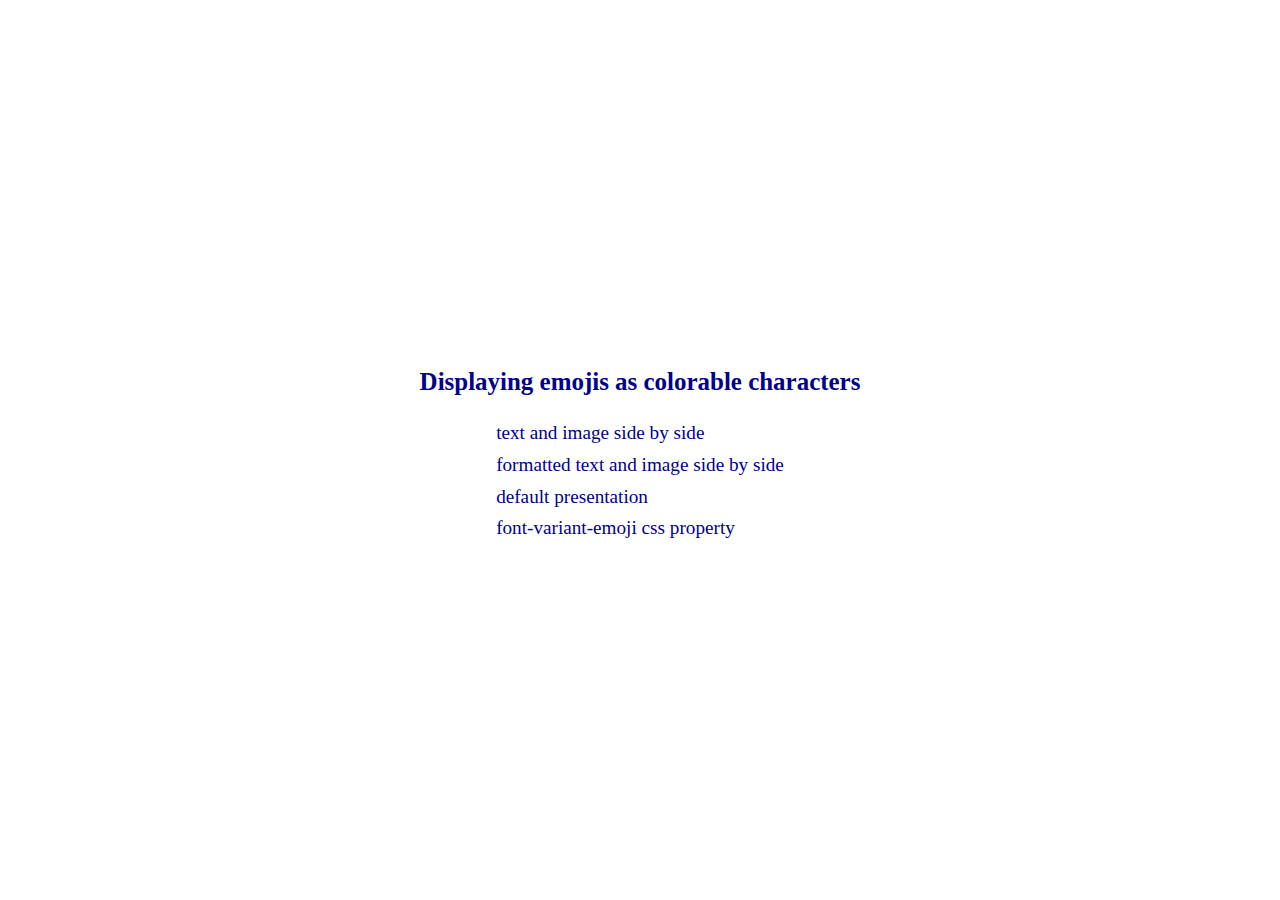
<file: index.html>
<!DOCTYPE html>

<head>
  <link rel="stylesheet" href="styles.css">
</head>

<body>
  <div class="container">
    <h1><a
        href='https://marian-caikovski.medium.com/dynamic-favicon-depending-on-tab-focus-a-use-case-for-promises-and-object-urls-f0ec9e4216da'>
        Displaying emojis as colorable characters</a></h1>

    <div class="links">
      <a href="all/">text and image side by side</a>
      <a href="color/">formatted text and image side by side </a>
      <a href="default/">default presentation</a>
      <a href="css/">font-variant-emoji css property</a>
    </div>
  </div>
</body>

</html>
</file>
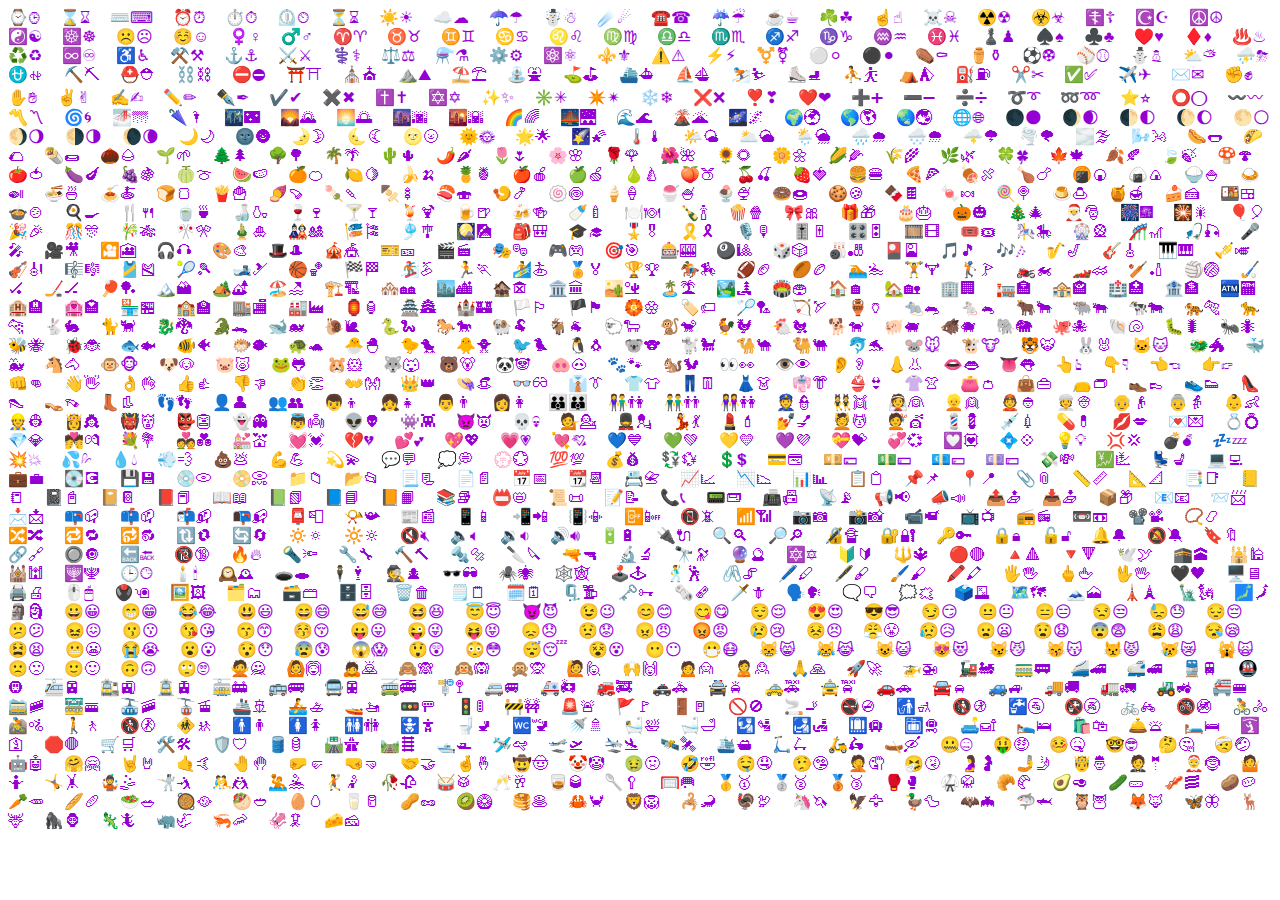
<file: all/index.html>
<!DOCTYPE html>
<html>

<head>
    <style>
        @import url("https://fonts.googleapis.com/css2?family=Noto+Color+Emoji");
     </style>
    <script src="main.js" type="module"></script>
    <link href="styles.css" rel="stylesheet" />
</head>

<body>
    <div id="outDiv"> </div>
</body>

</html>
</file>
<file: styles.css>
* {
    font-family: consolas;
    /* font-size: 18px; */
  }
  html {
    height: 100%;
}
  .container {
    text-align: center;
    height: 100%;
    align-content: center;
  }
  
 
  
  a {
    text-decoration: none;
    color: darkblue;
  }
 
  
  body {
    margin: 0;
    font-size: 1.2em;
    height: 100%;
  }
  
  caption {
    font-size: 1.2em;
    font-style: italic;
  }
  
  div#outputDiv {
    text-align: left;
  }
  h1 {
    font-size: 1.3em;
  }
  
   
  .links {
      display: inline-block;
      text-align: left;
  }
  .back {
    margin: 2em;
  }
  .links>a {
    display: block;
    margin: 0.5em;
  }
</file>
<file: all/styles.css>
div>div {
    display: inline-block;
    width: 3em;
    vertical-align: middle;
    text-align:center;
}
 

span {
    padding: 0.1em;
}

html {
    color: darkviolet;
    font-family: "Noto Color Emoji";
}
</file>
